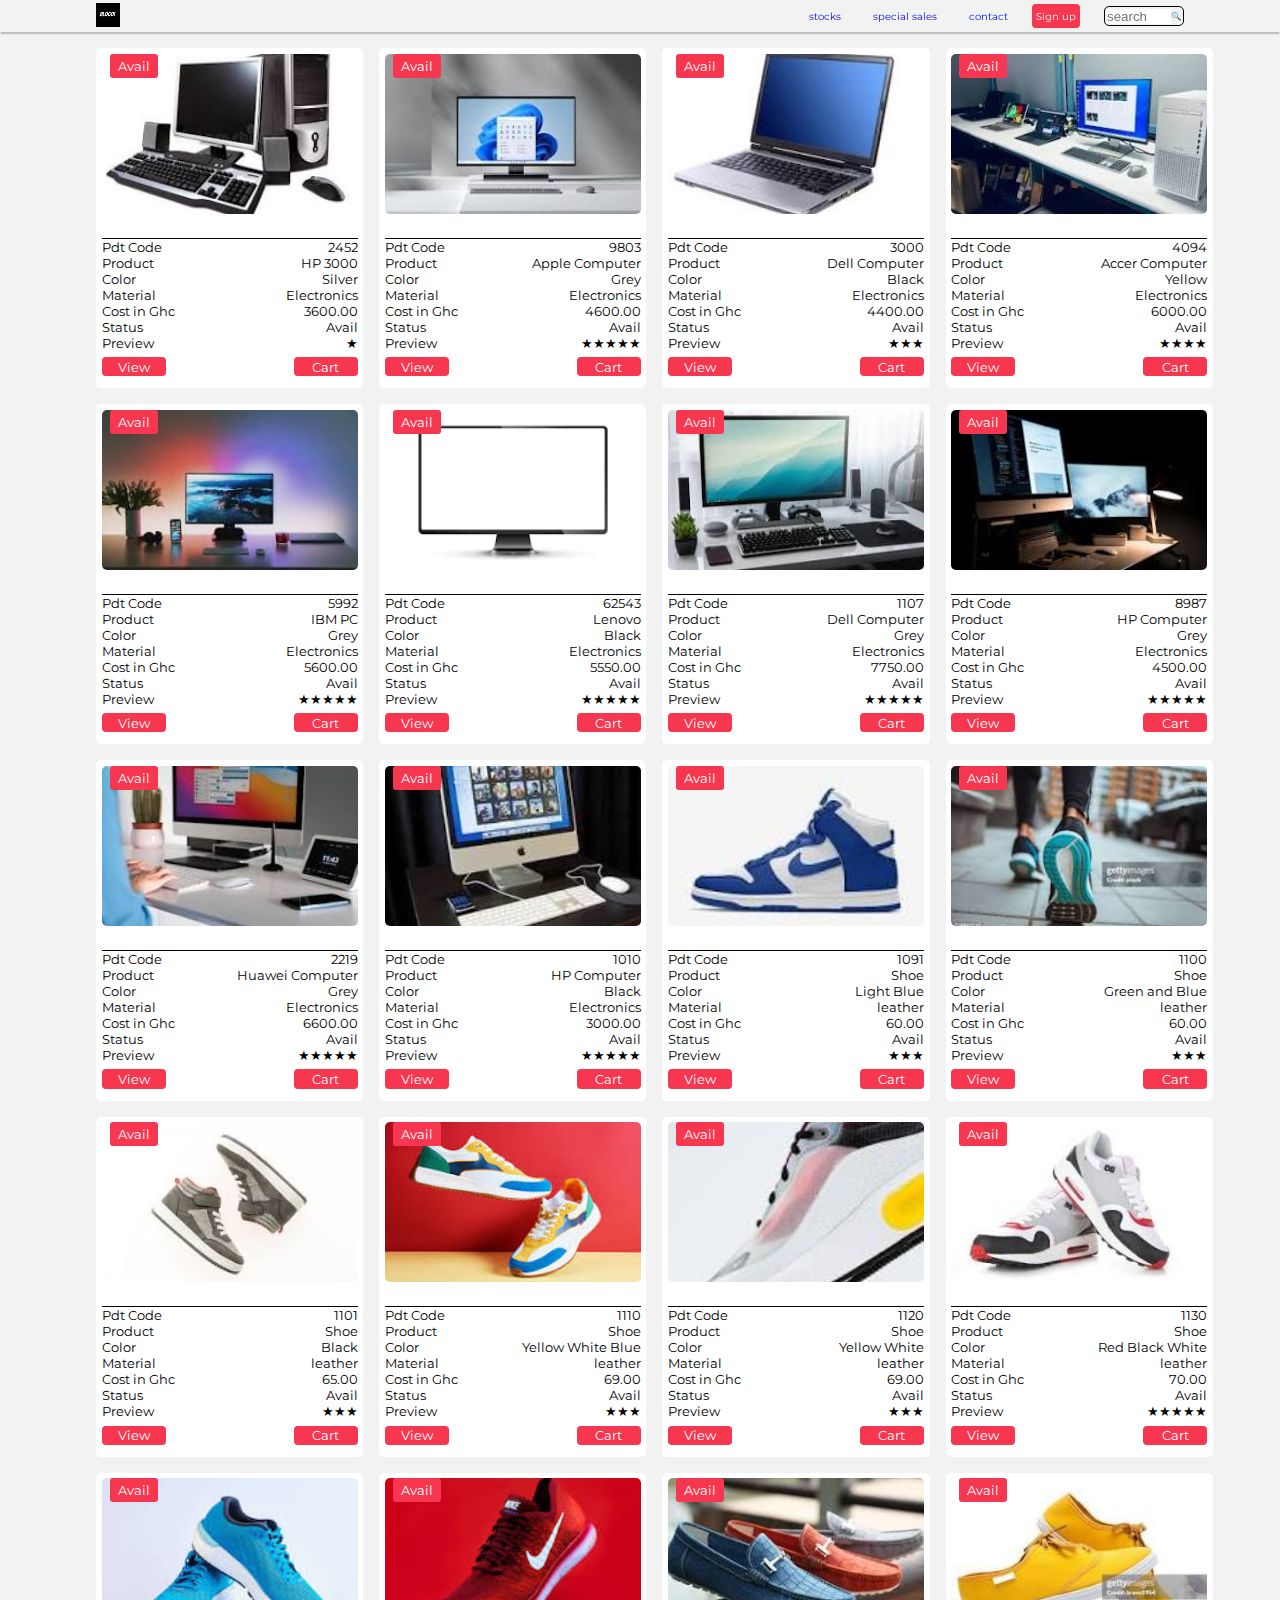
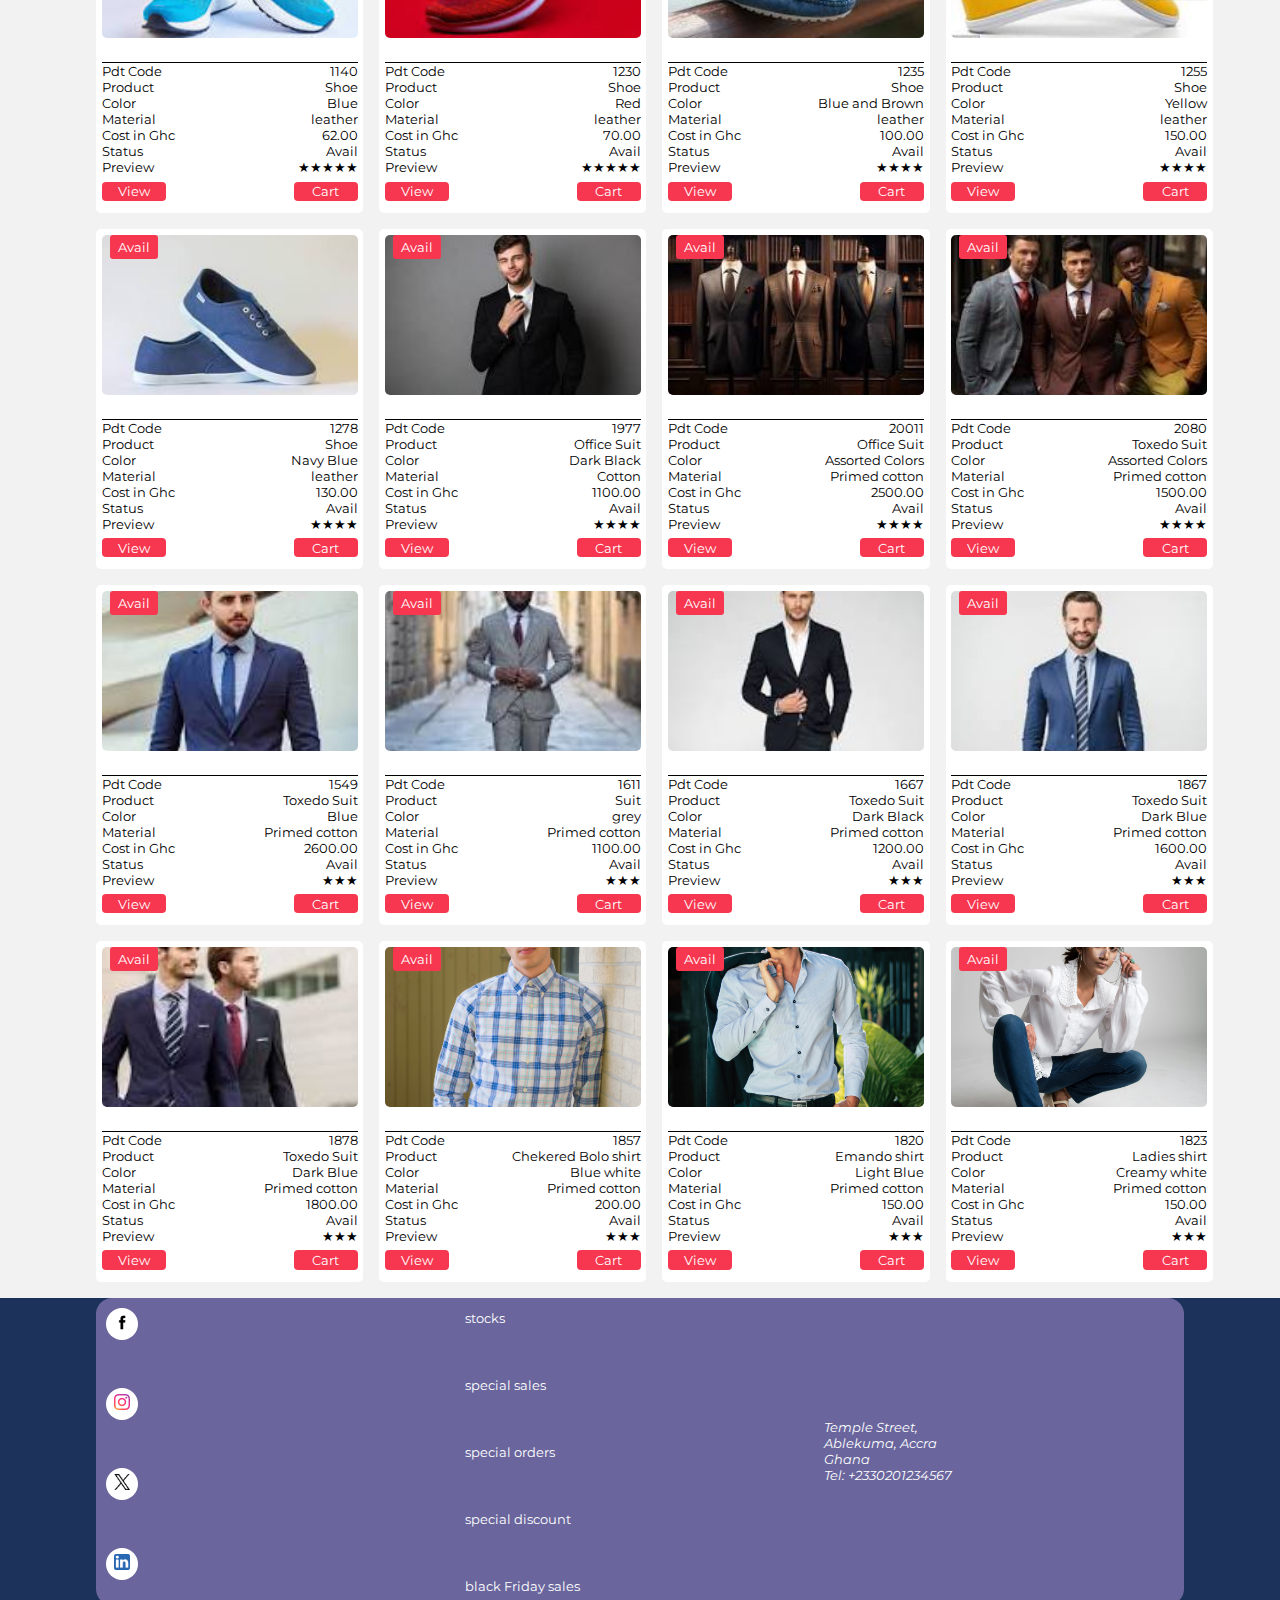
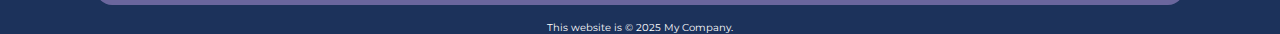
<file: index.html>
<!DOCTYPE html>
<html lang="en">
<head>
    <meta charset="UTF-8">
    <meta name="viewport" content="width=device-width, initial-scale=1.0">
    <link rel="stylesheet" href="style.css">
    <title>Ecommerce Dynamic Loading</title>
</head>
<body>
    <nav>
         <div class="menu-hanburgerIcon">
                <img src="./image/menu_hamburger_icon.png" alt="">
            </div>
        <div class="nav__container">
            <div class="nav__logo">
                <a href=""><img src="./image/logo3.png"></a>
            </div>
           
            <div class="nav__menu">
                <div class="left__menuItems">
                    <ul>
                        <li><a href="#footer">stocks</a></li>
                        <li><a href="#index.html">special sales</a></li>
                        <li><a href="#index.html">contact</a></li>
                    </ul>
                </div>
                <div class="right__menu">
                    <a href=""><div class="login">Sign up</div></a>
                </div>
                <div class="search">
                    <input type="text" placeholder="search" id="search-input">
                    <small>&#x1F50D</small>                    
                </div>
            </div>
        </div>
    </nav>


    <section>
        <div class="items__container">           
        </div>
    </section>
    <!-- Cart table overlay -->
    <aside>
             
        <div class="cart">
            <div class="close__btn">
                <span>&#9932</span>
            </div>              
            <div class="cart__details">
                <table>
                    <thead>
                        <tr>
                            <th>Pdt Code</th>
                            <th>Product</th>
                            <th>Unit Price</th>
                            <th>Qty</th>
                            <th>Cost</th>
                            <th>Action</th>
                        </tr>
                    </thead>
                    <tbody id="cart__table">                        
                  
                    </tbody>                   
                </table>

                <div class="grand__Total">
                    <span>Grand Total =</span>
                    <span id="grand"></span>
                </div>

                <div class="control__btns">
                    <div class="clear">Clear All</div>
                    <div class="submit">Enter</div>
                </div>
               
            </div>
        </div>
    </aside>
    
    <!-- Enhanced image overlay  -->
    <section class="image-preview">
        <div class="enhanced">
            <div class="closeBtn">
                <span id="btnClose">&#9932</span>
            </div>
            <div class="view__image">
                <img src="./image/computer1.jpg" alt="">
            </div>  
        </div>      
    </section>    
    

    <footer id="footer">
        <div class="footer__container">
            <div class="socialmedia__handles">
                <span><a href=""><img src="./image/facebook.png"></a></span>
                <span><a href=""><img src="./image/instagram.png" alt=""></a></span>
                <span><a href=""><img src="./image/xtwitter.png" alt=""></a></span>
                <span><a href=""><img src="./image/linkedin.png" alt=""></a></span>
            </div>

            <div class="menuItems">
                <ul>
                    <li><a href="">stocks</a></li>
                    <li><a href="">special sales</a></li>
                    <li><a href="">special orders</a></li>
                    <li><a href="">special discount</a></li>
                    <li><a href="">black Friday sales</a></li>                    
                </ul>            
            </div>

            <div class="contacts">
                <address>
                    Temple Street,<br>
                    Ablekuma, Accra<br>
                    Ghana<br>
                    Tel: +2330201234567
                </address>
            </div>
        </div>
        <div class="copyright">This website is © 2025 My Company.</div>
    </footer>

    
    <script src="js/script.js"></script>
    
</body>
</html>
</file>
<file: style.css>
@import url('https://fonts.googleapis.com/css2?family=Josefin+Sans:ital,wght@0,100..700;1,100..700&family=Montserrat:ital,wght@0,100..900;1,100..900&display=swap');


*{
    margin: 0;
    list-style: none;
    padding: 0;
    box-sizing: border-box;
    text-decoration: none;    
}

html{
    font-family: "Montserrat", sans-serif;
}

body{
    background-color: #F2F2F2;
}


nav{
    position: fixed;
    top:0;
    left: 0;    
    width: 100%;
    height: 2rem;
    display: grid;
    place-items: center;
    background-color:hsla(283, 63, 88%, 0);;    
    z-index: 1;
    backdrop-filter: blur(3px);
    box-shadow: 0px 3px 0px -1px rgba(0,0,0,0.12),
    0px 2px 2px 0px rgba(0,0,0,0.12);
    transition: all 300ms;
    z-index:2;
}

.scrolledup{
    top: -100%;
    
}

.scrolleddn{
    top: 0;
}

.nav__container{    
    font-size: x-small;
    display: flex;
    justify-content: space-between;
    align-items: center;    
    height: 2rem;
    width: 85%;
    margin: 0 auto;
    background-color: hsla(283, 63, 88%, 0);
    backdrop-filter: blur(3px);      
    
}

.nav__menu{
    display: flex;
    align-items: center;
    gap: 1.5rem;
}

.nav__logo img{
    width: 1.5rem;
    height: 1.5rem;
}

.menu-hanburgerIcon{
    visibility: hidden;
}

 .nav-visibility{
    visibility: hidden;
    
   }

.menu-hanburgerIcon img{
   display: none;
}
   

.left__menuItems ul{
    display: flex;
    align-items: center;
    gap: 2rem;
}

.left__menuItems{
    ul{
        li{
            a{
                color: 393E46;
            }
        }
    }
}

.nav__menu{
    .right__menu{
        height: 1.5rem;
        color: #fff;
        background-color: #F7374F;
        display: flex;
        justify-content: center;
        align-items: center;
        border-radius: 0.25rem;
        padding: 0.25rem;
        a{
            color: #fff;
        }
    }
}

.search{
    display: flex;
    justify-content: center;
    align-items: center;
    width: 5rem;
    /* background-color: aqua; */
    border: solid 1px;
    padding: 0.11rem;
    border-radius: 5px;
    cursor: pointer;       
}

.search input{
    width: 4rem;
    border: none;
    cursor: pointer;
    outline: none;       
}


section{
    padding: 0;
    width: 100%;
    margin-top: 3rem;    
    
}

.items__container{
    width: 85%;
    margin: 0 auto;
    display:grid;
    grid-template-columns: 1fr 1fr 1fr 1fr;
    gap: 1rem;
    
}

.description{
    width: 100%;
    display: flex;
    flex-direction: column;
    border-top: solid 0.5px;  
}

.product-code, .title, .color, .texture, .cost, .status, .star{
    width: 100%;
    display: flex;
    justify-content: space-between;
    align-items: center;
}



.item{
    font-size: small;
    background-color: #ffff;
    padding: 0.35rem;
    border-radius: 5px;
    transition: all 350ms ease-in-out;
    display: flex;
    flex-direction: column;
    justify-content: center;
    align-items: center;   
}

.item:hover{
    transform:scale(1.07);
       
}

.item{
    .image{
        img{
            width:16rem;
            height: 10rem;
            display:block;
            object-fit: cover;
            border-radius: 5px;            
        }
    }
}

.barge__status{
    position:relative;
    bottom:10rem;
    left: 0.5rem;
    z-index: 1;
    background-color: #F7374F;
    width: 3rem;
    height: 1.5rem;
    display: flex;
    justify-content: center;
    align-items: center;
    color: #fff;
    border-radius: 3px;
}


.transact__btns{
    display: flex;
    height: 2rem;
    width: 100%;
    justify-content: space-between;
    align-items: center;
}

.view__btn, .cart__btn{
    background-color: #F7374F;
    width: 4rem;
    height: 1.2rem;
    display: flex;
    justify-content: center;
    align-items: center;
    cursor: pointer;
    color: #fff;
    border-radius: 4px;
}

/* Overlay */
aside{
    position:fixed;
    top: 0;
    left: 0;
    right: 0;
    bottom: 0;
    width: 100%;
    height: 100%;    
    background-color: rgba(0,0,0,0.5);
    z-index: 1;
    display: flex;
    justify-content: center;
    align-items: center;
    visibility: hidden;

}

.cart{
    position: relative;
    width: 50%;
    height: 50%;
    background-color: #fff; 
    overflow: auto;
    box-sizing: border-box;
    padding: 0.5rem;   
    
}

.close__btn{
    position: relative;    
    left: 39rem;
    top: 0.5rem;
    width: 1.75rem;
    height: 1.75rem;    
    cursor: pointer;
    display: flex;
    justify-content: center;
    align-items: center;
    border-radius: 50%;
    font-size: 1.5rem;
    transition: all 200ms ease-in;
}

.close__btn:hover{
    background-color: #EAEFEF;
}

.cart__details{
  margin-top: 2.2rem;
  width: 100%;
  display: flex;
  flex-direction: column;
  justify-content: center;
  align-items: center;
}



table, tr{
    width: 95%;
}

tr th{
    border-bottom: solid 1px;
}

td{
    text-align: center;
    padding: 0.5rem;
}

td input{
    width: 2rem;
}

tr td{
    border-bottom: solid 1px;
}


tr:last-child td{
    border-bottom: solid 1px
}

tr:last-child td:nth-child(4){
    border-bottom: solid 1px;
}

tr:last-child td:last-child{
    border-bottom: solid 1px;
}

td.total{
    text-align:right;    
}

.grand__Total{
    margin-left: 18rem;
}

.control__btns{
    margin-top: 3rem;
    display: flex;
    justify-content: center;
    align-items: center;
    gap: 3rem;
}

.clear, .submit{
    width: 5rem;
    height: 2rem;
    background-color: #EAEFEF;
    display: flex;
    justify-content: center;
    align-items: center;
    border-radius: 5px;
    cursor: pointer;
}

section.image-preview{
    position:fixed;
    top: 0;
    left: 0;
    right: 0;
    bottom: 0;
    width: 100%;
    height: 100%;    
    background-color: rgba(0,0,0,0.5);
    z-index: 1;
    display: flex;    
    justify-content: center;
    align-items: center;
    visibility: hidden;
    
}

.enhanced{
    width: 50%;
    height: 50%;
    display: flex;
    flex-direction: column;    
    /* justify-content: center;
    align-items: center; */
    background-color:#fff;
    padding: 0.58rem;
    overflow: auto; 
    box-sizing: border-box;   
}

.view__image{
    width: 95%;
    height: 95%;
}

.closeBtn{    
    margin-left: 38rem;    
    width: 1.75rem;
    height: 1.75rem;
    display: flex;
    justify-content: center;
    align-items: center;
    cursor: pointer;
    border-radius: 50%;
    font-size: 1.5rem;        
}


.closeBtn:hover{
    background-color: #EAEFEF;
}

span#btnClose{
   
}

.view__image img{
    width: 100%;
    height: 100%;
    object-fit: contain;
    padding: 0.5rem;
}


footer{
    width: 100%;
    background-color: #1C325B;
}


.footer__container{
    margin: 1rem auto;
    width: 85%;
    display: grid;
    grid-template-columns: 1fr 1fr 1fr;
    background-color:#6A669D;
    padding: 0.35rem;
    border-radius: 1rem;   
        
}


.socialmedia__handles, .menuItems ul, address{
    display: flex;
    flex-direction: column;
    gap: 3rem;    
    padding: 0.3rem;
}


.contacts{
    display: flex;
    align-items: center;
}


.socialmedia__handles span{
    display: flex;    
    justify-content: center;
    align-items: center;
    justify-content: center;    
    width: 2rem;
    height: 2rem;
    padding: 0.5rem;
    border-radius: 50%;
    background-color: #fff; 
    
}

.menuItems ul li a, address{
    color: #fff;
    font-size: small;
}


.socialmedia__handles span:hover{
    background-color: #EAEFEF;
}


span img{
    width: 1rem;
    height: 1rem;
}

.copyright{
    width: 100%;
    color: #fff;
    font-size: x-small;
    display: flex;
    justify-content: center;
    align-items: center;    
}


/* ======================= media queries =================================== */


@media screen and (min-width: 320px) and (max-width: 360px){
    nav{
       width: 100%;
       display: flex;           
    } 
    
    .nav__container{
        position: absolute;
        display: none;
        flex-direction: column;
        justify-content: center;
        align-items: center;        
        margin-top: 17rem;
        width: 100%;
        height: 15rem;
        background-color: #EAEFEF;
        border-bottom: none;
        z-index: 10;        
    }

    /* ============================== */

    .aside{
        width: 100%;
        height: 100%;
    }

    .cart{
        width: 100%;
        height: 50%;
        padding: 1rem;
    }

    .close__btn{            
        left: 17rem;        
        width: 1rem;
        height: 1rem; 
 
    }

    .grand__Total{
        font-size: small;
    }

    th{
        font-size: small;        
    }

    .enhanced{
        width: 100%;
        height: 50%;
   
    }

    .view__image{
        width: 100%;
        height: 95%;
    }

    .closeBtn{    
        margin-left: 18rem;    
        width: 1rem;
        height: 1rem;
        
    }


    /* =================== */

    table, tr{
        width: 95%;
    }

    td{
        text-align: center;
        padding: 0.1rem;
        font-size: x-small;
    }


    .menu-hanburgerIcon{
        position: absolute;
        visibility: visible;        
        left:0;
        top: 0;
        height: 2rem;
        width: 2rem; 
        display: flex;
        justify-content: center;
        align-items: center;
        cursor: pointer;       
    }

    .menu-hanburgerIcon img{
        display: block;       
    }

    .nav__logo img{
        display: none;
    }

    .nav__menu{
        display: flex;
        flex-direction: column;
    }

    .left__menuItems ul{
        display: flex;
        flex-direction: column;
    }


    .items__container{
    width: 100%;
    margin: 0 auto;
    display:grid;
    grid-template-columns:1fr;
    gap: 1rem;
    
    }

    .footer__container{    
    grid-template-columns: 1fr;    
    align-items: center;    
        
   }  
 
   
 }
 


 @media screen and (min-width: 361px) and (max-width: 480px){

   
    nav{
       width: 100%;
       display: flex;           
    } 
    
    .nav__container{
        position: absolute;
        display: none;
        flex-direction: column;
        justify-content: center;
        align-items: center;        
        margin-top: 17rem;
        width: 100%;
        height: 15rem;
        background-color: #EAEFEF;
        border-bottom: none;
    }


     .aside{
        width: 100%;
        height: 100%;
    }

    .cart{
        width: 100%;
        height: 50%;
        padding: 1rem;
    }

    .close__btn{            
        left: 19.5rem;        
        width: 1rem;
        height: 1rem; 
 
    }

    .grand__Total{
        font-size: small;
    }

    th{
        font-size: small;        
    }

    .enhanced{
        width: 100%;
        height: 50%;
   
    }

    .view__image{
        width: 100%;
        height: 95%;
    }

    .closeBtn{    
        margin-left: 19.5rem;    
        width: 1rem;
        height: 1rem;
        
    }

        table, tr{
        width: 95%;
    }

    td{
        text-align: center;
        padding: 0.1rem;
        font-size: x-small;    
    }  


    .menu-hanburgerIcon{
        position: absolute;
        visibility: visible;        
        left:0;
        top: 0;
        height: 2rem;
        width: 2rem; 
        display: flex;
        justify-content: center;
        align-items: center;
        cursor: pointer;       
    }

    .menu-hanburgerIcon img{
        display: block;       
    }

    .nav__logo img{
        display: none;
    }

    .nav__menu{
        display: flex;
        flex-direction: column;
    }

    .left__menuItems ul{
        display: flex;
        flex-direction: column;
    }


    .items__container{
    width: 100%;
    margin: 0 auto;
    display:grid;
    grid-template-columns:1fr;
    gap: 1rem;
    
    }

    .footer__container{    
    grid-template-columns: 1fr;    
    align-items: center;    
        
   } 

 
 }


 @media screen and (min-width: 481px) and (max-width: 768px){
 

        nav{
       width: 100%;
       display: flex;           
    } 
    
    .nav__container{
        position: absolute;
        display: none;
        flex-direction: column;
        justify-content: center;
        align-items: center;        
        margin-top: 17rem;
        width: 100%;
        height: 15rem;
        background-color: #EAEFEF;
        border-bottom: none;
    }

     .aside{
        width: 100%;
        height: 100%;
    }

    .cart{
        width: 100%;
        height: 50%;
        padding: 1rem;
    }

    .close__btn{            
        left: 27rem;        
        width: 1rem;
        height: 1rem; 
 
    }

    .grand__Total{
        font-size: small;
    }

    th{
        font-size: small;        
    }

    .enhanced{
        width: 100%;
        height: 50%;
   
    }

    .view__image{
        width: 100%;
        height: 95%;
    }

    .closeBtn{    
        margin-left: 25rem;    
        width: 1rem;
        height: 1rem;
        
    }

        table, tr{
        width: 95%;
    }

    td{
        text-align: center;
        padding: 0.1rem;
        font-size: x-small;
    }  


    .menu-hanburgerIcon{
        position: absolute;
        visibility: visible;        
        left:0;
        top: 0;
        height: 2rem;
        width: 2rem; 
        display: flex;
        justify-content: center;
        align-items: center;
        cursor: pointer;       
    }

    .menu-hanburgerIcon img{
        display: block;       
    }

    .nav__logo img{
        display: none;
    }

    .nav__menu{
        display: flex;
        flex-direction: column;
    }

    .left__menuItems ul{
        display: flex;
        flex-direction: column;
    }


    .items__container{
    width: 100%;
    margin: 0 auto;
    display:grid;
    grid-template-columns:1fr;
    gap: 1rem;
    
    }

    .footer__container{    
    grid-template-columns: 1fr;    
    align-items: center;    
        
   }

 } 


 
 @media screen and (min-width: 769px) and (max-width: 820px){
  

        nav{
       width: 100%;
       display: flex;           
    } 
    
    .nav__container{
        position: absolute;
        display: none;
        flex-direction: column;
        justify-content: center;
        align-items: center;        
        margin-top: 17rem;
        width: 100%;
        height: 15rem;
        background-color: #EAEFEF;
        border-bottom: none;
    }

       table, tr{
        width: 95%;
    }

     .aside{
        width: 100%;
        height: 100%;
    }

    .cart{
        width: 100%;
        height: 50%;
        padding: 1rem;
    }

    .close__btn{            
        left: 45rem;        
        width: 1rem;
        height: 1rem; 
 
    }

    .grand__Total{
        font-size: small;
    }

    th{
        font-size: small;        
    }

    .enhanced{
        width: 100%;
        height: 50%;
   
    }

    .view__image{
        width: 100%;
        height: 95%;
    }

    .closeBtn{    
        margin-left: 45rem;    
        width: 1rem;
        height: 1rem;
        
    }

    td{
        text-align: center;
        padding: 0.1rem;
        font-size: x-small;
    }
  


    .menu-hanburgerIcon{
        position: absolute;
        visibility: visible;        
        left:0;
        top: 0;
        height: 2rem;
        width: 2rem; 
        display: flex;
        justify-content: center;
        align-items: center;
        cursor: pointer;       
    }

    .menu-hanburgerIcon img{
        display: block;       
    }

    .nav__logo img{
        display: none;
    }

    .nav__menu{
        display: flex;
        flex-direction: column;
    }

    .left__menuItems ul{
        display: flex;
        flex-direction: column;
    }


    .items__container{
    width: 100%;
    margin: 0 auto;
    display:grid;
    grid-template-columns:1fr;
    gap: 1rem;
    
    }

    .footer__container{    
    grid-template-columns: 1fr;    
    align-items: center;    
        
   }

 }


 @media screen and (min-width: 1024px){

 }
</file>
